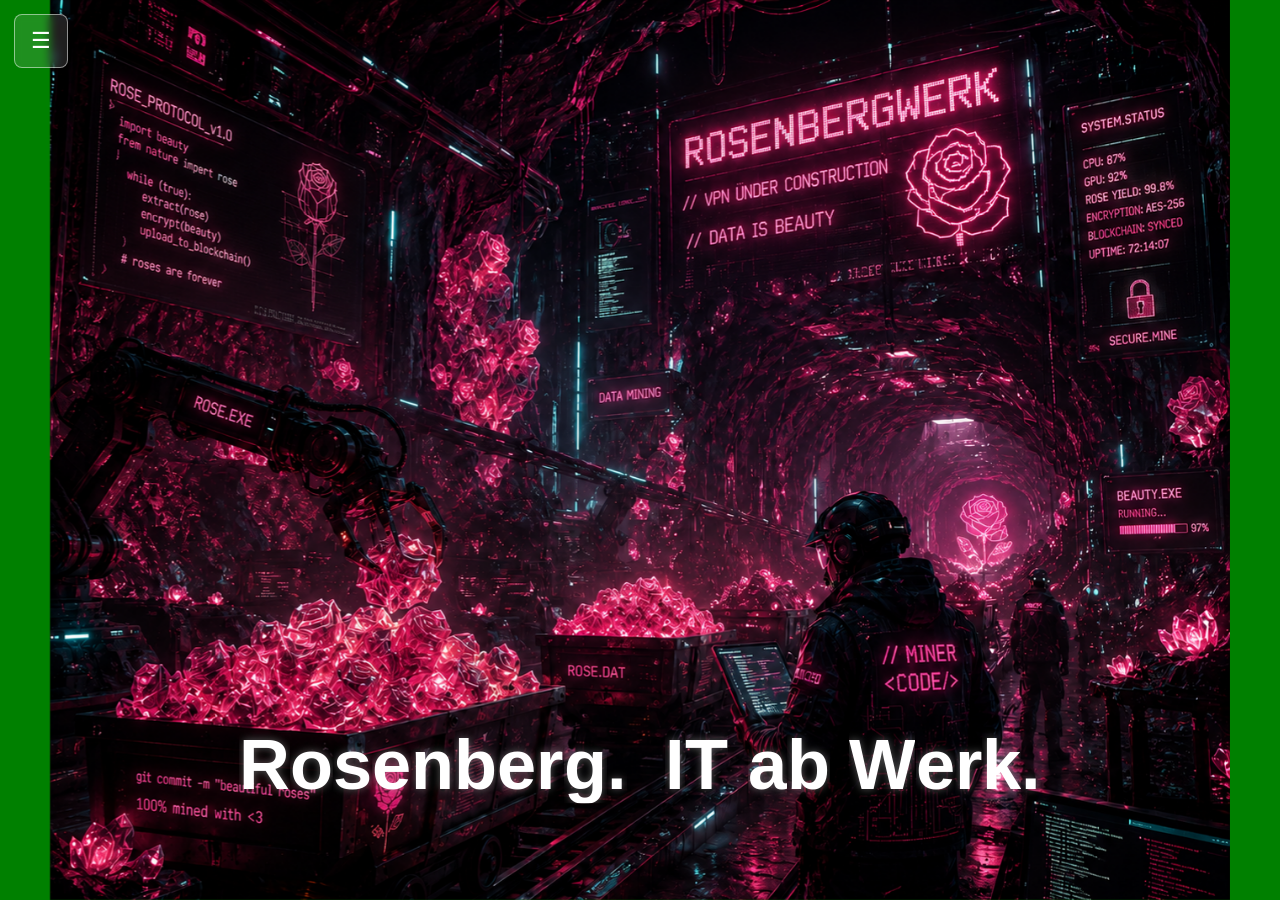
<file: index.html>
<!DOCTYPE html>
<html lang="de">
<head>
  <meta charset="UTF-8" />
  <meta name="viewport" content="width=device-width, initial-scale=1.0" />
  <title>Rosenberg. IT ab Werk.</title>
  <link rel="stylesheet" href="style.css" />
</head>

<body>

  <!-- Seitenränder -->
  <div class="sidebar left"></div>
  <div class="sidebar right"></div>

  <!-- Glow -->
  <div class="white-point"></div>

  <!-- Nav Toggle Button -->
  <button class="nav-toggle" aria-expanded="false" aria-controls="nav-overlay" aria-label="Navigation öffnen">☰</button>

  <!-- Navigation Overlay -->
  <div id="nav-overlay" class="nav-overlay" aria-hidden="true">

    <svg class="viewport-shape" aria-hidden="true">
      <g class="segment-button" data-nav="home" aria-label="Startseite" role="button" tabindex="-1">
        <path class="viewport-shape-path" d="" />
        <g class="nav-marker" aria-hidden="true">
          <path d="M-10,4 L0,-8 L10,4 Z" />
          <rect x="-6" y="4" width="12" height="10" rx="1" />
        </g>
      </g>
      <g class="segment-button" data-nav="ueber-uns" aria-label="Über uns" role="button" tabindex="-1">
        <path class="viewport-shape-path" d="" />
        <g class="nav-marker" aria-hidden="true">
          <circle cx="0" cy="-4" r="5" />
          <path d="M-7,8 a7,4 0 0,1 14,0" />
        </g>
      </g>
      <g class="segment-button" data-nav="kontakt" aria-label="Kontakt" role="button" tabindex="-1">
        <path class="viewport-shape-path" d="" />
        <g class="nav-marker" aria-hidden="true">
          <rect x="-12" y="-8" width="24" height="16" rx="2" />
          <polyline points="-10,-6 0,2 10,-6" fill="none" />
        </g>
      </g>
      <g class="segment-button" data-nav="news" aria-label="News" role="button" tabindex="-1">
        <path class="viewport-shape-path" d="" />
        <g class="nav-marker" aria-hidden="true">
          <rect x="-12" y="-10" width="24" height="20" rx="2" />
          <rect x="-8" y="-6" width="12" height="2" />
          <rect x="-8" y="-2" width="18" height="2" />
          <rect x="-8" y="2" width="6" height="2" />
        </g>
      </g>
    </svg>

    <div class="nav-html-labels" aria-hidden="true">
      <span class="nav-html-label" data-label="Start">Start</span>
      <span class="nav-html-label" data-label="Über uns">Über uns</span>
      <span class="nav-html-label" data-label="Kontakt">Kontakt</span>
      <span class="nav-html-label" data-label="News">News</span>
    </div>

  </div>

  <!-- Hauptlayout -->
  <main class="main-wrapper">

    <section class="content">

      <div class="image-wrapper">

        <!-- Bild -->
        <img
          src="rbw.png"
          alt="Rosenberg Logo"
          class="logo"
        />

        <!-- Text -->
        <h1 class="center-text">

          <span style="--i:0">R</span>
          <span style="--i:1">o</span>
          <span style="--i:2">s</span>
          <span style="--i:3">e</span>
          <span style="--i:4">n</span>
          <span style="--i:5">b</span>
          <span style="--i:6">e</span>
          <span style="--i:7">r</span>
          <span style="--i:8">g</span>
          <span style="--i:9">.</span>

          <span style="--i:10">&nbsp;&nbsp;</span>

          <span style="--i:11">I</span>
          <span style="--i:12">T</span>

          <span style="--i:13">&nbsp;</span>

          <span style="--i:14">a</span>
          <span style="--i:15">b</span>

          <span style="--i:16">&nbsp;</span>

          <span style="--i:17">W</span>
          <span style="--i:18">e</span>
          <span style="--i:19">r</span>
          <span style="--i:20">k</span>
          <span style="--i:21">.</span>

        </h1>

      </div>

    </section>

  </main>

  <script>
  // ─── Navigation shape geometry ────────────────────────────────────────────
  (function () {
    const shapePaths     = Array.from(document.querySelectorAll('.viewport-shape-path'));
    const navMarkers     = Array.from(document.querySelectorAll('.nav-marker'));
    const segmentBtns    = Array.from(document.querySelectorAll('.segment-button'));
    const navHtmlLabels  = Array.from(document.querySelectorAll('.nav-html-label'));
    const segmentTargets = ['home', 'ueber-uns', 'kontakt', 'news'];

    function getRadii() {
      // Scale rings proportionally to the smaller viewport dimension.
      // Clamp so the rings never spill outside the screen.
      const vmin   = Math.min(window.innerWidth, window.innerHeight);
      const inner  = Math.round(Math.max(60,  Math.min(vmin * 0.22, 140)));
      const outer  = Math.round(Math.max(110, Math.min(vmin * 0.42, 260)));
      return { inner, outer };
    }

    function getLabelOffset() {
      // Smaller offset on narrow screens so labels don't escape the viewport.
      const vmin = Math.min(window.innerWidth, window.innerHeight);
      return Math.round(Math.max(18, vmin * 0.045));
    }

    function updateGeometry() {
      const cx = window.innerWidth  / 2;
      const cy = window.innerHeight / 2;
      const { inner: innerR, outer: outerR } = getRadii();
      const labelOffset = getLabelOffset();

      const pathData = [
        `M ${cx} ${cy - outerR}`,
        `L ${cx} ${cy - innerR}`,
        `A ${innerR} ${innerR} 0 0 1 ${cx + innerR} ${cy}`,
        `L ${cx + outerR} ${cy}`,
        `A ${outerR} ${outerR} 0 0 0 ${cx} ${cy - outerR}`,
        'Z'
      ].join(' ');

      const markerR   = (innerR + outerR) / 2;
      const angles    = [Math.PI / 4, (3 * Math.PI) / 4, (5 * Math.PI) / 4, (7 * Math.PI) / 4];
      const positions = angles.map(a => ({
        x: Math.round(cx + markerR * Math.cos(a)),
        y: Math.round(cy + markerR * Math.sin(a))
      }));

      shapePaths.forEach((path, i) => {
        path.setAttribute('d', pathData);
        const rots = [null, 90, 180, 270];
        if (rots[i]) {
          path.setAttribute('transform', `rotate(${rots[i]} ${cx} ${cy})`);
        } else {
          path.removeAttribute('transform');
        }
      });

      navMarkers.forEach((marker, i) => {
        marker.setAttribute('transform', `translate(${positions[i].x} ${positions[i].y})`);
      });

      navHtmlLabels.forEach((label, i) => {
        label.style.left = positions[i].x + 'px';
        label.style.top  = (positions[i].y + labelOffset) + 'px';
      });
    }

    segmentBtns.forEach((btn, i) => {
      btn.dataset.nav = segmentTargets[i];
      btn.addEventListener('click', () => {
        if (btn.dataset.nav) location.hash = `#${btn.dataset.nav}`;
      });
      btn.addEventListener('keydown', e => {
        if (e.key === 'Enter' || e.key === ' ') { e.preventDefault(); btn.click(); }
      });
    });

    let resizeTimer;
    function onResize() {
      clearTimeout(resizeTimer);
      resizeTimer = setTimeout(updateGeometry, 50);
    }

    window.addEventListener('resize',            onResize);
    window.addEventListener('orientationchange', updateGeometry);
    updateGeometry();
  })();

  // ─── Navigation open / close / auto-hide ─────────────────────────────────
  (function () {
    const toggle  = document.querySelector('.nav-toggle');
    const overlay = document.getElementById('nav-overlay');
    const segBtns = Array.from(overlay.querySelectorAll('.segment-button'));
    const HIDE_MS = 10000;
    let   hideTimer = null;

    function openNav() {
      overlay.classList.add('open');
      overlay.setAttribute('aria-hidden', 'false');
      toggle.setAttribute('aria-expanded', 'true');
      toggle.setAttribute('aria-label', 'Navigation schließen');
      segBtns.forEach(b => b.setAttribute('tabindex', '0'));
      resetTimer();
    }

    function closeNav() {
      overlay.classList.remove('open');
      overlay.setAttribute('aria-hidden', 'true');
      toggle.setAttribute('aria-expanded', 'false');
      toggle.setAttribute('aria-label', 'Navigation öffnen');
      segBtns.forEach(b => b.setAttribute('tabindex', '-1'));
      clearTimeout(hideTimer);
      hideTimer = null;
    }

    function resetTimer() {
      clearTimeout(hideTimer);
      hideTimer = setTimeout(closeNav, HIDE_MS);
    }

    toggle.addEventListener('click', e => {
      e.stopPropagation();
      overlay.classList.contains('open') ? closeNav() : openNav();
    });

    overlay.addEventListener('click', e => {
      e.stopPropagation();
      resetTimer();
    });

    ['mousemove', 'touchstart', 'keydown'].forEach(evt => {
      document.addEventListener(evt, () => {
        if (overlay.classList.contains('open')) resetTimer();
      }, { passive: true });
    });

    document.addEventListener('click', e => {
      if (!overlay.contains(e.target) && e.target !== toggle) closeNav();
    });

    document.addEventListener('keydown', e => {
      if (e.key === 'Escape') closeNav();
    });
  })();
  </script>

</body>
</html>
</file>
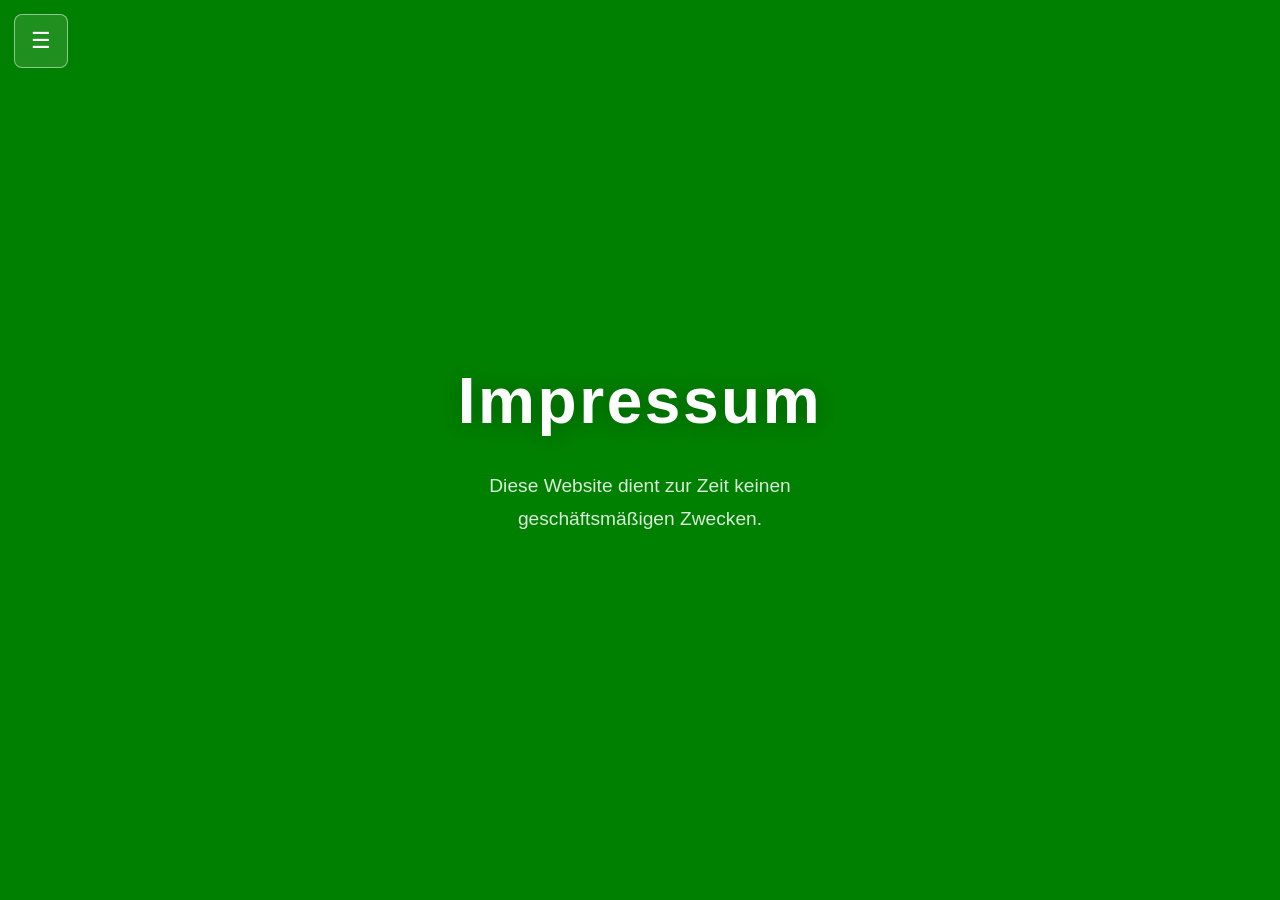
<file: impressum.html>
<!DOCTYPE html>
<html lang="de">
<head>
  <meta charset="UTF-8" />
  <meta name="viewport" content="width=device-width, initial-scale=1.0" />
  <title>Rosenberg. IT ab Werk.</title>
  <link rel="stylesheet" href="style.css" />
  <style>
    .page-content {
      position: fixed;
      inset: 0;
      display: flex;
      flex-direction: column;
      justify-content: center;
      align-items: center;
      gap: 2rem;
      z-index: 20;
      pointer-events: none;
    }
    .page-title {
      color: white;
      font-size: clamp(1.8rem, 5vw, 4rem);
      font-family: Arial, sans-serif;
      font-weight: 700;
      letter-spacing: 0.04em;
      text-shadow: 0 2px 24px rgba(0,0,0,0.3);
      opacity: 0;
      transform: translateY(20px);
      animation: pageIn 0.7s ease forwards 0.15s;
    }
    .page-body {
      color: rgba(255,255,255,0.85);
      font-size: clamp(0.95rem, 2vw, 1.2rem);
      font-family: Arial, sans-serif;
      text-align: center;
      max-width: 480px;
      line-height: 1.7;
      padding: 0 1.5rem;
      opacity: 0;
      transform: translateY(16px);
      animation: pageIn 0.7s ease forwards 0.3s;
    }
    @keyframes pageIn {
      to { opacity: 1; transform: translateY(0); }
    }
  </style>
</head>
<body>

  <div class="white-point"></div>

  <button class="nav-toggle" aria-expanded="false" aria-controls="nav-overlay" aria-label="Navigation öffnen">☰</button>

  <div id="nav-overlay" class="nav-overlay" aria-hidden="true">
    <svg class="viewport-shape" aria-hidden="true">
      <g class="segment-button" data-nav="home" data-href="index.html" aria-label="Startseite" role="button" tabindex="-1">
        <path class="viewport-shape-path" d="" />
        <g class="nav-marker" aria-hidden="true">
          <polyline points="-11,2 0,-10 11,2" fill="none" stroke="rgba(255,255,255,0.85)" stroke-width="1.5" stroke-linejoin="round" stroke-linecap="round" />
          <rect x="-7" y="2" width="14" height="10" rx="1" fill="none" stroke="rgba(255,255,255,0.85)" stroke-width="1.5" />
          <rect x="-2.5" y="6" width="5" height="6" rx="0.5" fill="none" stroke="rgba(255,255,255,0.85)" stroke-width="1.2" />
        </g>
      </g>
      <g class="segment-button" data-nav="ueber-mich" data-href="ueber-mich.html" aria-label="Über mich" role="button" tabindex="-1">
        <path class="viewport-shape-path" d="" />
        <g class="nav-marker" aria-hidden="true">
          <circle cx="0" cy="-5" r="4.5" fill="none" stroke="rgba(255,255,255,0.85)" stroke-width="1.5" />
          <path d="M-9,12 C-9,5 9,5 9,12" fill="none" stroke="rgba(255,255,255,0.85)" stroke-width="1.5" stroke-linecap="round" />
        </g>
      </g>
      <g class="segment-button" data-nav="kontakt" data-href="kontakt.html" aria-label="Kontakt" role="button" tabindex="-1">
        <path class="viewport-shape-path" d="" />
        <g class="nav-marker" aria-hidden="true">
          <rect x="-12" y="-8" width="24" height="16" rx="2" fill="none" stroke="rgba(255,255,255,0.85)" stroke-width="1.5" />
          <polyline points="-11,-7 0,2 11,-7" fill="none" stroke="rgba(255,255,255,0.85)" stroke-width="1.5" stroke-linecap="round" stroke-linejoin="round" />
        </g>
      </g>
      <g class="segment-button" data-nav="impressum" data-href="impressum.html" aria-label="Impressum" role="button" tabindex="-1">
        <path class="viewport-shape-path" d="" />
        <g class="nav-marker" aria-hidden="true">
          <path d="M-9,-11 L6,-11 L11,-6 L11,11 L-9,11 Z" fill="none" stroke="rgba(255,255,255,0.85)" stroke-width="1.5" stroke-linejoin="round" />
          <path d="M6,-11 L6,-6 L11,-6" fill="none" stroke="rgba(255,255,255,0.85)" stroke-width="1.5" stroke-linejoin="round" />
          <circle cx="0" cy="-1" r="1" fill="rgba(255,255,255,0.85)" />
          <line x1="0" y1="3" x2="0" y2="7" stroke="rgba(255,255,255,0.85)" stroke-width="1.5" stroke-linecap="round" />
        </g>
      </g>
    </svg>
    <div class="nav-html-labels" aria-hidden="true">
      <span class="nav-html-label" data-label="Start">Start</span>
      <span class="nav-html-label" data-label="Über mich">Über mich</span>
      <span class="nav-html-label" data-label="Kontakt">Kontakt</span>
      <span class="nav-html-label" data-label="Impressum">Impressum</span>
    </div>
  </div>

  <div class="page-content">
    <h1 class="page-title">Impressum</h1>
    <p class="page-body">
      Diese Website dient zur Zeit keinen geschäftsmäßigen Zwecken.</p>
  </div>

  <script>
  (function () {
    const shapePaths     = Array.from(document.querySelectorAll('.viewport-shape-path'));
    const navMarkers     = Array.from(document.querySelectorAll('.nav-marker'));
    const segmentBtns    = Array.from(document.querySelectorAll('.segment-button'));
    const navHtmlLabels  = Array.from(document.querySelectorAll('.nav-html-label'));

    function getRadii() {
      const vmin  = Math.min(window.innerWidth, window.innerHeight);
      const inner = Math.round(Math.max(60,  Math.min(vmin * 0.22, 140)));
      const outer = Math.round(Math.max(110, Math.min(vmin * 0.42, 260)));
      return { inner, outer };
    }

    function getLabelOffset() {
      return Math.round(Math.max(18, Math.min(window.innerWidth, window.innerHeight) * 0.045));
    }

    function updateGeometry() {
      const cx = window.innerWidth  / 2;
      const cy = window.innerHeight / 2;
      const { inner: innerR, outer: outerR } = getRadii();
      const labelOffset = getLabelOffset();
      const pathData = [
        `M ${cx} ${cy - outerR}`,
        `L ${cx} ${cy - innerR}`,
        `A ${innerR} ${innerR} 0 0 1 ${cx + innerR} ${cy}`,
        `L ${cx + outerR} ${cy}`,
        `A ${outerR} ${outerR} 0 0 0 ${cx} ${cy - outerR}`,
        'Z'
      ].join(' ');
      const markerR   = (innerR + outerR) / 2;
      const angles    = [(7 * Math.PI) / 4, Math.PI / 4, (3 * Math.PI) / 4, (5 * Math.PI) / 4];
      const positions = angles.map(a => ({
        x: Math.round(cx + markerR * Math.cos(a)),
        y: Math.round(cy + markerR * Math.sin(a))
      }));
      shapePaths.forEach((path, i) => {
        path.setAttribute('d', pathData);
        const rots = [null, 90, 180, 270];
        if (rots[i]) path.setAttribute('transform', `rotate(${rots[i]} ${cx} ${cy})`);
        else path.removeAttribute('transform');
      });
      navMarkers.forEach((m, i) => m.setAttribute('transform', `translate(${positions[i].x} ${positions[i].y})`));
      navHtmlLabels.forEach((l, i) => {
        l.style.left = positions[i].x + 'px';
        l.style.top  = (positions[i].y + labelOffset) + 'px';
      });
    }

    segmentBtns.forEach(btn => {
      btn.addEventListener('click', () => {
        const href = btn.dataset.href;
        if (href) window.location.href = href;
      });
      btn.addEventListener('keydown', e => {
        if (e.key === 'Enter' || e.key === ' ') { e.preventDefault(); btn.click(); }
      });
    });

    let resizeTimer;
    window.addEventListener('resize', () => { clearTimeout(resizeTimer); resizeTimer = setTimeout(updateGeometry, 50); });
    window.addEventListener('orientationchange', updateGeometry);
    updateGeometry();
  })();

  (function () {
    const toggle  = document.querySelector('.nav-toggle');
    const overlay = document.getElementById('nav-overlay');
    const segBtns = Array.from(overlay.querySelectorAll('.segment-button'));
    const HIDE_MS = 10000;
    let hideTimer = null;

    function openNav() {
      overlay.classList.add('open');
      overlay.setAttribute('aria-hidden', 'false');
      toggle.setAttribute('aria-expanded', 'true');
      toggle.setAttribute('aria-label', 'Navigation schließen');
      segBtns.forEach(b => b.setAttribute('tabindex', '0'));
      resetTimer();
    }
    function closeNav() {
      overlay.classList.remove('open');
      overlay.setAttribute('aria-hidden', 'true');
      toggle.setAttribute('aria-expanded', 'false');
      toggle.setAttribute('aria-label', 'Navigation öffnen');
      segBtns.forEach(b => b.setAttribute('tabindex', '-1'));
      clearTimeout(hideTimer); hideTimer = null;
    }
    function resetTimer() { clearTimeout(hideTimer); hideTimer = setTimeout(closeNav, HIDE_MS); }

    toggle.addEventListener('click', e => { e.stopPropagation(); overlay.classList.contains('open') ? closeNav() : openNav(); });
    overlay.addEventListener('click', e => { e.stopPropagation(); resetTimer(); });
    ['mousemove','touchstart','keydown'].forEach(evt => document.addEventListener(evt, () => { if (overlay.classList.contains('open')) resetTimer(); }, { passive: true }));
    document.addEventListener('click', e => { if (!overlay.contains(e.target) && e.target !== toggle) closeNav(); });
    document.addEventListener('keydown', e => { if (e.key === 'Escape') closeNav(); });
  })();
  </script>

</body>
</html>
</file>
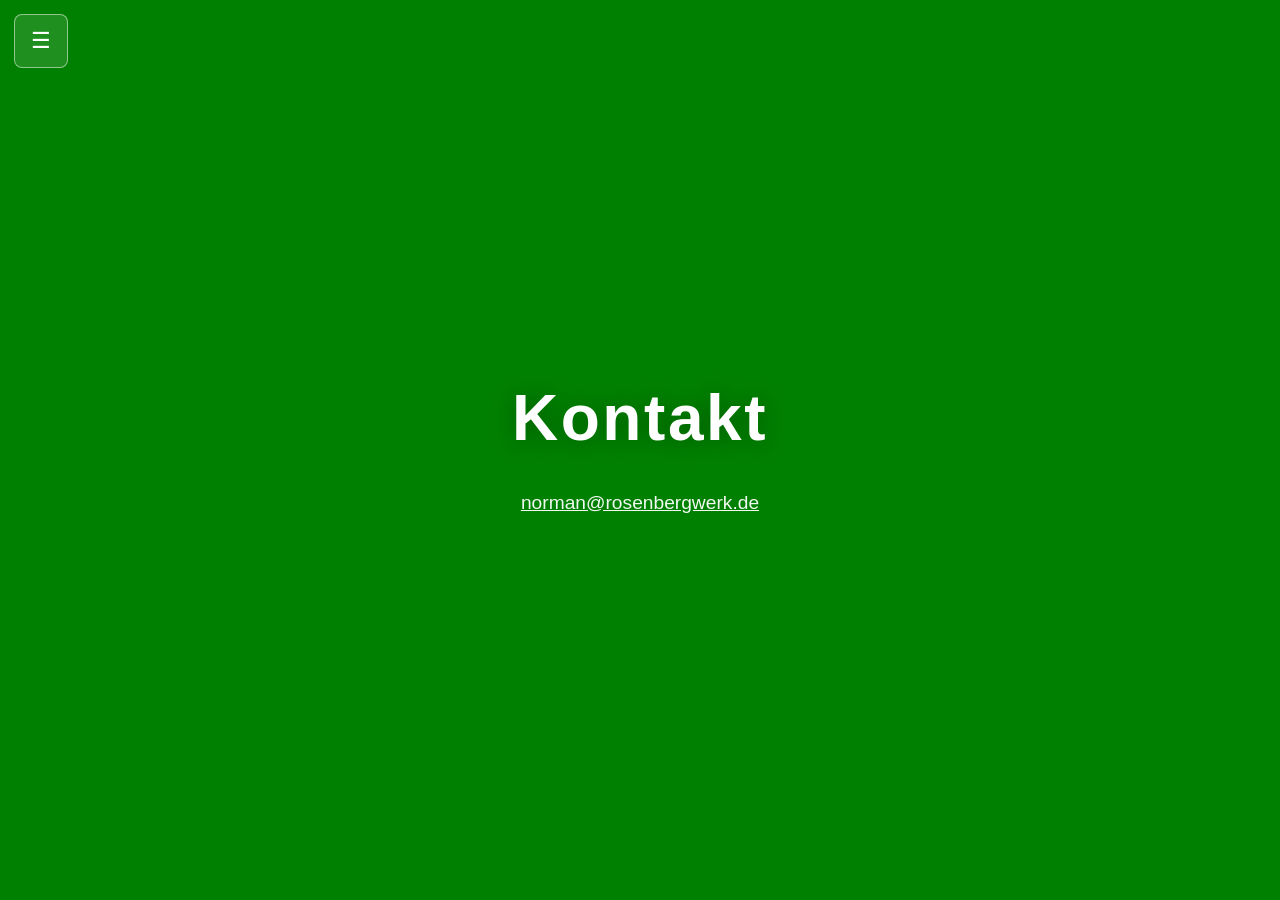
<file: kontakt.html>
<!DOCTYPE html>
<html lang="de">
<head>
  <meta charset="UTF-8" />
  <meta name="viewport" content="width=device-width, initial-scale=1.0" />
  <title>Rosenberg. IT ab Werk.</title>
  <link rel="stylesheet" href="style.css" />
  <style>
    .page-content {
      position: fixed;
      inset: 0;
      display: flex;
      flex-direction: column;
      justify-content: center;
      align-items: center;
      gap: 2rem;
      z-index: 20;
      pointer-events: none;
    }
    .page-title {
      color: white;
      font-size: clamp(1.8rem, 5vw, 4rem);
      font-family: Arial, sans-serif;
      font-weight: 700;
      letter-spacing: 0.04em;
      text-shadow: 0 2px 24px rgba(0,0,0,0.3);
      opacity: 0;
      transform: translateY(20px);
      animation: pageIn 0.7s ease forwards 0.15s;
    }
    .page-body {
      color: rgba(255,255,255,0.85);
      font-size: clamp(0.95rem, 2vw, 1.2rem);
      font-family: Arial, sans-serif;
      text-align: center;
      max-width: 480px;
      line-height: 1.7;
      padding: 0 1.5rem;
      opacity: 0;
      transform: translateY(16px);
      animation: pageIn 0.7s ease forwards 0.3s;
    }
    @keyframes pageIn {
      to { opacity: 1; transform: translateY(0); }
    }
    .page-body a {
      color: rgba(255,255,255,0.95);
      text-decoration: underline;
      pointer-events: auto;
    }
    .page-body a:hover {
      color: white;
    }
  </style>
</head>
<body>

  <div class="white-point"></div>

  <button class="nav-toggle" aria-expanded="false" aria-controls="nav-overlay" aria-label="Navigation öffnen">☰</button>

  <div id="nav-overlay" class="nav-overlay" aria-hidden="true">
    <svg class="viewport-shape" aria-hidden="true">
      <g class="segment-button" data-nav="home" data-href="index.html" aria-label="Startseite" role="button" tabindex="-1">
        <path class="viewport-shape-path" d="" />
        <g class="nav-marker" aria-hidden="true">
          <polyline points="-11,2 0,-10 11,2" fill="none" stroke="rgba(255,255,255,0.85)" stroke-width="1.5" stroke-linejoin="round" stroke-linecap="round" />
          <rect x="-7" y="2" width="14" height="10" rx="1" fill="none" stroke="rgba(255,255,255,0.85)" stroke-width="1.5" />
          <rect x="-2.5" y="6" width="5" height="6" rx="0.5" fill="none" stroke="rgba(255,255,255,0.85)" stroke-width="1.2" />
        </g>
      </g>
      <g class="segment-button" data-nav="ueber-mich" data-href="ueber-mich.html" aria-label="Über mich" role="button" tabindex="-1">
        <path class="viewport-shape-path" d="" />
        <g class="nav-marker" aria-hidden="true">
          <circle cx="0" cy="-5" r="4.5" fill="none" stroke="rgba(255,255,255,0.85)" stroke-width="1.5" />
          <path d="M-9,12 C-9,5 9,5 9,12" fill="none" stroke="rgba(255,255,255,0.85)" stroke-width="1.5" stroke-linecap="round" />
        </g>
      </g>
      <g class="segment-button" data-nav="kontakt" data-href="kontakt.html" aria-label="Kontakt" role="button" tabindex="-1">
        <path class="viewport-shape-path" d="" />
        <g class="nav-marker" aria-hidden="true">
          <rect x="-12" y="-8" width="24" height="16" rx="2" fill="none" stroke="rgba(255,255,255,0.85)" stroke-width="1.5" />
          <polyline points="-11,-7 0,2 11,-7" fill="none" stroke="rgba(255,255,255,0.85)" stroke-width="1.5" stroke-linecap="round" stroke-linejoin="round" />
        </g>
      </g>
      <g class="segment-button" data-nav="impressum" data-href="impressum.html" aria-label="Impressum" role="button" tabindex="-1">
        <path class="viewport-shape-path" d="" />
        <g class="nav-marker" aria-hidden="true">
          <path d="M-9,-11 L6,-11 L11,-6 L11,11 L-9,11 Z" fill="none" stroke="rgba(255,255,255,0.85)" stroke-width="1.5" stroke-linejoin="round" />
          <path d="M6,-11 L6,-6 L11,-6" fill="none" stroke="rgba(255,255,255,0.85)" stroke-width="1.5" stroke-linejoin="round" />
          <circle cx="0" cy="-1" r="1" fill="rgba(255,255,255,0.85)" />
          <line x1="0" y1="3" x2="0" y2="7" stroke="rgba(255,255,255,0.85)" stroke-width="1.5" stroke-linecap="round" />
        </g>
      </g>
    </svg>
    <div class="nav-html-labels" aria-hidden="true">
      <span class="nav-html-label" data-label="Start">Start</span>
      <span class="nav-html-label" data-label="Über mich">Über mich</span>
      <span class="nav-html-label" data-label="Kontakt">Kontakt</span>
      <span class="nav-html-label" data-label="Impressum">Impressum</span>
    </div>
  </div>

  <div class="page-content">
    <h1 class="page-title">Kontakt</h1>
    <p class="page-body"><a href="mailto:norman@rosenbergwerk.de">norman@rosenbergwerk.de</a></p>
  </div>

  <script>
  (function () {
    const shapePaths     = Array.from(document.querySelectorAll('.viewport-shape-path'));
    const navMarkers     = Array.from(document.querySelectorAll('.nav-marker'));
    const segmentBtns    = Array.from(document.querySelectorAll('.segment-button'));
    const navHtmlLabels  = Array.from(document.querySelectorAll('.nav-html-label'));

    function getRadii() {
      const vmin  = Math.min(window.innerWidth, window.innerHeight);
      const inner = Math.round(Math.max(60,  Math.min(vmin * 0.22, 140)));
      const outer = Math.round(Math.max(110, Math.min(vmin * 0.42, 260)));
      return { inner, outer };
    }

    function getLabelOffset() {
      return Math.round(Math.max(18, Math.min(window.innerWidth, window.innerHeight) * 0.045));
    }

    function updateGeometry() {
      const cx = window.innerWidth  / 2;
      const cy = window.innerHeight / 2;
      const { inner: innerR, outer: outerR } = getRadii();
      const labelOffset = getLabelOffset();
      const pathData = [
        `M ${cx} ${cy - outerR}`,
        `L ${cx} ${cy - innerR}`,
        `A ${innerR} ${innerR} 0 0 1 ${cx + innerR} ${cy}`,
        `L ${cx + outerR} ${cy}`,
        `A ${outerR} ${outerR} 0 0 0 ${cx} ${cy - outerR}`,
        'Z'
      ].join(' ');
      const markerR   = (innerR + outerR) / 2;
      const angles    = [(7 * Math.PI) / 4, Math.PI / 4, (3 * Math.PI) / 4, (5 * Math.PI) / 4];
      const positions = angles.map(a => ({
        x: Math.round(cx + markerR * Math.cos(a)),
        y: Math.round(cy + markerR * Math.sin(a))
      }));
      shapePaths.forEach((path, i) => {
        path.setAttribute('d', pathData);
        const rots = [null, 90, 180, 270];
        if (rots[i]) path.setAttribute('transform', `rotate(${rots[i]} ${cx} ${cy})`);
        else path.removeAttribute('transform');
      });
      navMarkers.forEach((m, i) => m.setAttribute('transform', `translate(${positions[i].x} ${positions[i].y})`));
      navHtmlLabels.forEach((l, i) => {
        l.style.left = positions[i].x + 'px';
        l.style.top  = (positions[i].y + labelOffset) + 'px';
      });
    }

    segmentBtns.forEach(btn => {
      btn.addEventListener('click', () => {
        const href = btn.dataset.href;
        if (href) window.location.href = href;
      });
      btn.addEventListener('keydown', e => {
        if (e.key === 'Enter' || e.key === ' ') { e.preventDefault(); btn.click(); }
      });
    });

    let resizeTimer;
    window.addEventListener('resize', () => { clearTimeout(resizeTimer); resizeTimer = setTimeout(updateGeometry, 50); });
    window.addEventListener('orientationchange', updateGeometry);
    updateGeometry();
  })();

  (function () {
    const toggle  = document.querySelector('.nav-toggle');
    const overlay = document.getElementById('nav-overlay');
    const segBtns = Array.from(overlay.querySelectorAll('.segment-button'));
    const HIDE_MS = 10000;
    let hideTimer = null;

    function openNav() {
      overlay.classList.add('open');
      overlay.setAttribute('aria-hidden', 'false');
      toggle.setAttribute('aria-expanded', 'true');
      toggle.setAttribute('aria-label', 'Navigation schließen');
      segBtns.forEach(b => b.setAttribute('tabindex', '0'));
      resetTimer();
    }
    function closeNav() {
      overlay.classList.remove('open');
      overlay.setAttribute('aria-hidden', 'true');
      toggle.setAttribute('aria-expanded', 'false');
      toggle.setAttribute('aria-label', 'Navigation öffnen');
      segBtns.forEach(b => b.setAttribute('tabindex', '-1'));
      clearTimeout(hideTimer); hideTimer = null;
    }
    function resetTimer() { clearTimeout(hideTimer); hideTimer = setTimeout(closeNav, HIDE_MS); }

    toggle.addEventListener('click', e => { e.stopPropagation(); overlay.classList.contains('open') ? closeNav() : openNav(); });
    overlay.addEventListener('click', e => { e.stopPropagation(); resetTimer(); });
    ['mousemove','touchstart','keydown'].forEach(evt => document.addEventListener(evt, () => { if (overlay.classList.contains('open')) resetTimer(); }, { passive: true }));
    document.addEventListener('click', e => { if (!overlay.contains(e.target) && e.target !== toggle) closeNav(); });
    document.addEventListener('keydown', e => { if (e.key === 'Escape') closeNav(); });
  })();
  </script>

</body>
</html>
</file>
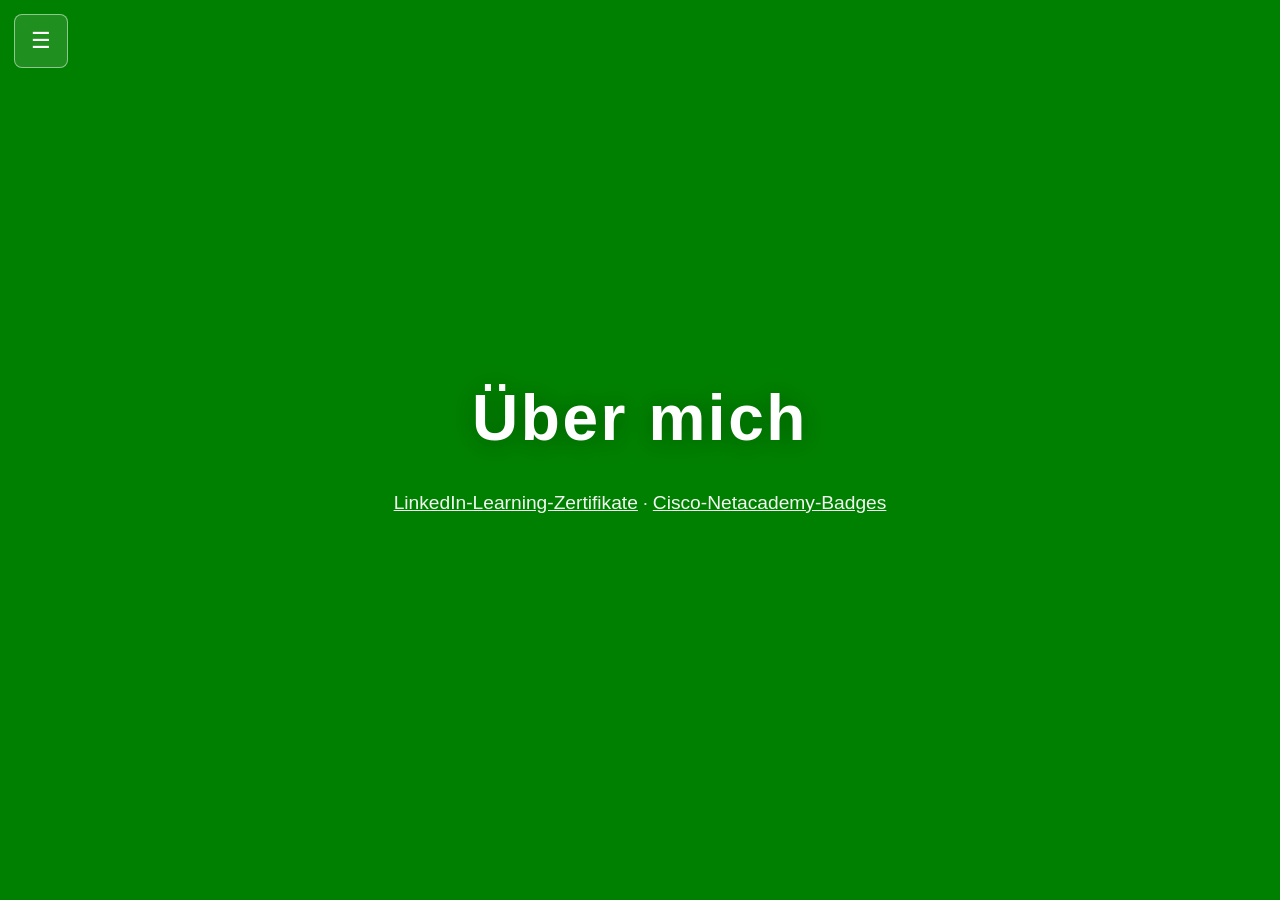
<file: ueber-mich.html>
<!DOCTYPE html>
<html lang="de">
<head>
  <meta charset="UTF-8" />
  <meta name="viewport" content="width=device-width, initial-scale=1.0" />
  <title>Rosenberg. IT ab Werk.</title>
  <link rel="stylesheet" href="style.css" />
  <style>
    .page-content {
      position: fixed;
      inset: 0;
      display: flex;
      flex-direction: column;
      justify-content: center;
      align-items: center;
      gap: 2rem;
      z-index: 20;
      pointer-events: none;
    }
    .page-title {
      color: white;
      font-size: clamp(1.8rem, 5vw, 4rem);
      font-family: Arial, sans-serif;
      font-weight: 700;
      letter-spacing: 0.04em;
      text-shadow: 0 2px 24px rgba(0,0,0,0.3);
      opacity: 0;
      transform: translateY(20px);
      animation: pageIn 0.7s ease forwards 0.15s;
    }
    .page-body {
      color: rgba(255,255,255,0.85);
      font-size: clamp(0.95rem, 2vw, 1.2rem);
      font-family: Arial, sans-serif;
      text-align: center;
      max-width: 480px;
      line-height: 1.7;
      padding: 0 1.5rem;
      opacity: 0;
      transform: translateY(16px);
      animation: pageIn 0.7s ease forwards 0.3s;
    }
    @keyframes pageIn {
      to { opacity: 1; transform: translateY(0); }
    }
    .page-body a {
      color: rgba(255,255,255,0.95);
      text-decoration: underline;
      pointer-events: auto;
      white-space: nowrap;
    }
    .page-body a:hover {
      color: white;
    }
  </style>
</head>
<body>

  <div class="white-point"></div>

  <button class="nav-toggle" aria-expanded="false" aria-controls="nav-overlay" aria-label="Navigation öffnen">☰</button>

  <div id="nav-overlay" class="nav-overlay" aria-hidden="true">
    <svg class="viewport-shape" aria-hidden="true">
      <g class="segment-button" data-nav="home" data-href="index.html" aria-label="Startseite" role="button" tabindex="-1">
        <path class="viewport-shape-path" d="" />
        <g class="nav-marker" aria-hidden="true">
          <polyline points="-11,2 0,-10 11,2" fill="none" stroke="rgba(255,255,255,0.85)" stroke-width="1.5" stroke-linejoin="round" stroke-linecap="round" />
          <rect x="-7" y="2" width="14" height="10" rx="1" fill="none" stroke="rgba(255,255,255,0.85)" stroke-width="1.5" />
          <rect x="-2.5" y="6" width="5" height="6" rx="0.5" fill="none" stroke="rgba(255,255,255,0.85)" stroke-width="1.2" />
        </g>
      </g>
      <g class="segment-button" data-nav="ueber-mich" data-href="ueber-mich.html" aria-label="Über mich" role="button" tabindex="-1">
        <path class="viewport-shape-path" d="" />
        <g class="nav-marker" aria-hidden="true">
          <circle cx="0" cy="-5" r="4.5" fill="none" stroke="rgba(255,255,255,0.85)" stroke-width="1.5" />
          <path d="M-9,12 C-9,5 9,5 9,12" fill="none" stroke="rgba(255,255,255,0.85)" stroke-width="1.5" stroke-linecap="round" />
        </g>
      </g>
      <g class="segment-button" data-nav="kontakt" data-href="kontakt.html" aria-label="Kontakt" role="button" tabindex="-1">
        <path class="viewport-shape-path" d="" />
        <g class="nav-marker" aria-hidden="true">
          <rect x="-12" y="-8" width="24" height="16" rx="2" fill="none" stroke="rgba(255,255,255,0.85)" stroke-width="1.5" />
          <polyline points="-11,-7 0,2 11,-7" fill="none" stroke="rgba(255,255,255,0.85)" stroke-width="1.5" stroke-linecap="round" stroke-linejoin="round" />
        </g>
      </g>
      <g class="segment-button" data-nav="impressum" data-href="impressum.html" aria-label="Impressum" role="button" tabindex="-1">
        <path class="viewport-shape-path" d="" />
        <g class="nav-marker" aria-hidden="true">
          <path d="M-9,-11 L6,-11 L11,-6 L11,11 L-9,11 Z" fill="none" stroke="rgba(255,255,255,0.85)" stroke-width="1.5" stroke-linejoin="round" />
          <path d="M6,-11 L6,-6 L11,-6" fill="none" stroke="rgba(255,255,255,0.85)" stroke-width="1.5" stroke-linejoin="round" />
          <circle cx="0" cy="-1" r="1" fill="rgba(255,255,255,0.85)" />
          <line x1="0" y1="3" x2="0" y2="7" stroke="rgba(255,255,255,0.85)" stroke-width="1.5" stroke-linecap="round" />
        </g>
      </g>
    </svg>
    <div class="nav-html-labels" aria-hidden="true">
      <span class="nav-html-label" data-label="Start">Start</span>
      <span class="nav-html-label" data-label="Über mich">Über mich</span>
      <span class="nav-html-label" data-label="Kontakt">Kontakt</span>
      <span class="nav-html-label" data-label="Impressum">Impressum</span>
    </div>
  </div>

  <div class="page-content">
    <h1 class="page-title">Über mich</h1>
    <p class="page-body" style="display:flex; flex-wrap:nowrap; justify-content:center; align-items:center; gap:0.25em; white-space:nowrap;">
      <a href="https://www.linkedin.com/in/rosenbergwerk/">LinkedIn-Learning-Zertifikate</a>
      ·
      <a href="https://www.credly.com/users/rosenbergwerk">Cisco-Netacademy-Badges</a>
    </p>
  </div>

  <script>
  (function () {
    const shapePaths     = Array.from(document.querySelectorAll('.viewport-shape-path'));
    const navMarkers     = Array.from(document.querySelectorAll('.nav-marker'));
    const segmentBtns    = Array.from(document.querySelectorAll('.segment-button'));
    const navHtmlLabels  = Array.from(document.querySelectorAll('.nav-html-label'));

    function getRadii() {
      const vmin  = Math.min(window.innerWidth, window.innerHeight);
      const inner = Math.round(Math.max(60,  Math.min(vmin * 0.22, 140)));
      const outer = Math.round(Math.max(110, Math.min(vmin * 0.42, 260)));
      return { inner, outer };
    }

    function getLabelOffset() {
      return Math.round(Math.max(18, Math.min(window.innerWidth, window.innerHeight) * 0.045));
    }

    function updateGeometry() {
      const cx = window.innerWidth  / 2;
      const cy = window.innerHeight / 2;
      const { inner: innerR, outer: outerR } = getRadii();
      const labelOffset = getLabelOffset();
      const pathData = [
        `M ${cx} ${cy - outerR}`,
        `L ${cx} ${cy - innerR}`,
        `A ${innerR} ${innerR} 0 0 1 ${cx + innerR} ${cy}`,
        `L ${cx + outerR} ${cy}`,
        `A ${outerR} ${outerR} 0 0 0 ${cx} ${cy - outerR}`,
        'Z'
      ].join(' ');
      const markerR   = (innerR + outerR) / 2;
      const angles    = [(7 * Math.PI) / 4, Math.PI / 4, (3 * Math.PI) / 4, (5 * Math.PI) / 4];
      const positions = angles.map(a => ({
        x: Math.round(cx + markerR * Math.cos(a)),
        y: Math.round(cy + markerR * Math.sin(a))
      }));
      shapePaths.forEach((path, i) => {
        path.setAttribute('d', pathData);
        const rots = [null, 90, 180, 270];
        if (rots[i]) path.setAttribute('transform', `rotate(${rots[i]} ${cx} ${cy})`);
        else path.removeAttribute('transform');
      });
      navMarkers.forEach((m, i) => m.setAttribute('transform', `translate(${positions[i].x} ${positions[i].y})`));
      navHtmlLabels.forEach((l, i) => {
        l.style.left = positions[i].x + 'px';
        l.style.top  = (positions[i].y + labelOffset) + 'px';
      });
    }

    segmentBtns.forEach(btn => {
      btn.addEventListener('click', () => {
        const href = btn.dataset.href;
        if (href) window.location.href = href;
      });
      btn.addEventListener('keydown', e => {
        if (e.key === 'Enter' || e.key === ' ') { e.preventDefault(); btn.click(); }
      });
    });

    let resizeTimer;
    window.addEventListener('resize', () => { clearTimeout(resizeTimer); resizeTimer = setTimeout(updateGeometry, 50); });
    window.addEventListener('orientationchange', updateGeometry);
    updateGeometry();
  })();

  (function () {
    const toggle  = document.querySelector('.nav-toggle');
    const overlay = document.getElementById('nav-overlay');
    const segBtns = Array.from(overlay.querySelectorAll('.segment-button'));
    const HIDE_MS = 10000;
    let hideTimer = null;

    function openNav() {
      overlay.classList.add('open');
      overlay.setAttribute('aria-hidden', 'false');
      toggle.setAttribute('aria-expanded', 'true');
      toggle.setAttribute('aria-label', 'Navigation schließen');
      segBtns.forEach(b => b.setAttribute('tabindex', '0'));
      resetTimer();
    }
    function closeNav() {
      overlay.classList.remove('open');
      overlay.setAttribute('aria-hidden', 'true');
      toggle.setAttribute('aria-expanded', 'false');
      toggle.setAttribute('aria-label', 'Navigation öffnen');
      segBtns.forEach(b => b.setAttribute('tabindex', '-1'));
      clearTimeout(hideTimer); hideTimer = null;
    }
    function resetTimer() { clearTimeout(hideTimer); hideTimer = setTimeout(closeNav, HIDE_MS); }

    toggle.addEventListener('click', e => { e.stopPropagation(); overlay.classList.contains('open') ? closeNav() : openNav(); });
    overlay.addEventListener('click', e => { e.stopPropagation(); resetTimer(); });
    ['mousemove','touchstart','keydown'].forEach(evt => document.addEventListener(evt, () => { if (overlay.classList.contains('open')) resetTimer(); }, { passive: true }));
    document.addEventListener('click', e => { if (!overlay.contains(e.target) && e.target !== toggle) closeNav(); });
    document.addEventListener('keydown', e => { if (e.key === 'Escape') closeNav(); });
  })();
  </script>

</body>
</html>
</file>
<file: style.css>
:root {
  --green: #008000;
  --image-duration: 2.5s;
  --text-duration: 18s;
  --letter-stagger: 0.08s;
  --glow-visible-delay: 0.8s;
}

/* =========================================
   RESET
========================================= */

*, *::before, *::after {
  margin: 0;
  padding: 0;
  box-sizing: border-box;
}

/* =========================================
   HTML / BODY
========================================= */

html {
  /* Prevent iOS font-size inflation on orientation change */
  -webkit-text-size-adjust: 100%;
  text-size-adjust: 100%;
}

body {
  background: var(--green);
  width: 100%;
  height: 100dvh;
  overflow: hidden;
  font-family: Arial, sans-serif;
  /* Prevent pull-to-refresh / overscroll on mobile */
  overscroll-behavior: none;
  touch-action: manipulation;
}

/* Auf schmalen Screens vertikales Scrollen erlauben,
   damit das vollständige Bild erreichbar ist */
@media (max-width: 768px) {
  body {
    height: auto;
    min-height: 100dvh;
    overflow-x: hidden;
    overflow-y: auto;
  }
}

/* =========================================
   MAIN WRAPPER
========================================= */

.main-wrapper {
  width: 100%;
  height: 100dvh;
  display: flex;
  justify-content: center;
  align-items: flex-start;
  overflow: hidden;
  position: relative;
}

/* =========================================
   CONTENT
========================================= */

.content {
  width: 100%;
  height: 100dvh;
  display: flex;
  justify-content: center;
  align-items: flex-start;
}

/* =========================================
   IMAGE WRAPPER
========================================= */

.image-wrapper {
  position: relative;
  width: 100%;
  height: 100dvh;
  display: flex;
  justify-content: center;
  align-items: flex-start;
  overflow: hidden;
  /* Horizontal padding scales with viewport — more room on mobile */
  padding-left:  clamp(16px, 4vw, 50px);
  padding-right: clamp(16px, 4vw, 50px);
}

/* =========================================
   WEISSER GLOW
========================================= */

.white-point {
  position: fixed;
  top: 50%;
  left: 50%;
  width: 12px;
  height: 12px;
  border-radius: 50%;
  background:
    radial-gradient(
      circle,
      rgba(255,255,255,1)    0%,
      rgba(255,255,255,0.55) 25%,
      rgba(255,255,255,0.18) 55%,
      rgba(255,255,255,0)    75%
    );
  transform: translate(-50%, -50%) scale(0);
  pointer-events: none;
  z-index: 1;
  animation:
    glowGrow 2.5s ease-out forwards,
    glowFade 2s   ease     forwards 1.8s;
}

@keyframes glowGrow {
  to { transform: translate(-50%, -50%) scale(240); }
}

@keyframes glowFade {
  to { opacity: 0; }
}

/* =========================================
   BILD
========================================= */

.logo {
  width: 100%;
  height: 100dvh;
  object-fit: cover;
  object-position: top center;
  display: block;
  opacity: 0;
  position: relative;
  z-index: 2;
  animation:
    imageFadeIn var(--image-duration) ease forwards;
  animation-delay: var(--glow-visible-delay);
}

/* =========================================
   SCHMALE VIEWPORTS (≤ 768 px)
   Bild in voller Breite, kein Crop
========================================= */

@media (max-width: 768px) {

  /* Wrapper darf scrollen, damit das vollständige Bild sichtbar ist */
  .main-wrapper,
  .content {
    height: auto;
    min-height: 100dvh;
    align-items: flex-start;
  }

  /* Bild + Text untereinander im normalen Fluss */
  .image-wrapper {
    height: auto;
    min-height: unset;
    flex-direction: column;
    align-items: center;
    overflow: visible;
    padding-left: 0;
    padding-right: 0;
  }

  .logo {
    width: 100%;
    height: auto;
    object-fit: contain;
    object-position: top center;
  }

  /* Text aus absolutem Positioning herauslösen,
     direkt unter das Bild setzen */
  .center-text {
    position: static;
    transform: none;
    display: flex;
    justify-content: center;
    align-items: center;
    white-space: nowrap;
    max-width: 100%;
    padding: clamp(12px, 4vw, 24px) clamp(12px, 4vw, 24px);
    pointer-events: none;
    z-index: 9999;
  }

  /* Buchstaben: kurzes Fade-in von leicht unten, dann stabil */
  .center-text span {
    transform: translateY(24px);
    animation: letterMobileIn var(--text-duration) ease forwards;
    animation-delay: calc(var(--glow-visible-delay) + var(--i) * var(--letter-stagger));
  }
}

@keyframes letterMobileIn {
  0%   { opacity: 0; transform: translateY(24px); }
  20%  { opacity: 1; transform: translateY(-4px);  }
  35%  { opacity: 1; transform: translateY(0);     }
  100% { opacity: 1; transform: translateY(0);     }
}

@keyframes imageFadeIn {
  to { opacity: 1; }
}

/* =========================================
   TEXT CONTAINER
========================================= */

.center-text {
  position: absolute;
  left: 50%;
  top: 50%;
  transform: translateX(-50%) translateY(-50%);
  display: flex;
  justify-content: center;
  align-items: center;
  white-space: nowrap;
  text-align: center;
  pointer-events: none;
  /* Ensure text never bleeds outside viewport horizontally */
  max-width: 96vw;
  z-index: 9999;
}

/* =========================================
   LETTERS
========================================= */

.center-text span {
  position: relative;
  display: inline-block;
  overflow: hidden;
  color: white;
  opacity: 0;

  /*
   * Three-stop clamp:
   *   min  – very small phones (< 320 px)
   *   fluid – scales with viewport width
   *   max  – large desktop
   */
  font-size: clamp(0.75rem, 5.5vw, 5rem);
  line-height: 1.1;

  transform: translateY(140vh);
  text-shadow: 0 0 8px rgba(255,255,255,0.35);
  will-change: transform, opacity, text-shadow;
  z-index: 10000;

  animation: letterMove var(--text-duration) ease forwards;
  animation-delay: calc(var(--glow-visible-delay) + var(--i) * var(--letter-stagger));
}

/* =========================================
   SILBER FLASH OVERLAY
========================================= */

.center-text::before,
.center-text::after {
  content: "";
  position: absolute;
  top: -20%;
  left: -100%;
  width: 200%;
  height: 140%;
  pointer-events: none;
  background:
    linear-gradient(
      115deg,
      rgba(255,255,255,0)    0%,
      rgba(255,255,255,0.06) 10%,
      rgba(255,255,255,0.15) 18%,
      rgba(255,255,255,0.9)  42%,
      rgba(220,220,220,0.95) 50%,
      rgba(255,255,255,0.9)  58%,
      rgba(255,255,255,0.15) 82%,
      rgba(255,255,255,0.06) 90%,
      rgba(255,255,255,0)    100%
    );
  filter: blur(2px);
  opacity: 0;
}

.center-text::before {
  transform: skewX(-22deg);
  animation: silverSweepMid 5s ease-in-out forwards;
  animation-delay: calc(var(--text-duration) * 0.5);
}

.center-text::after {
  transform: skewX(-22deg) translateY(35vh);
  animation: silverSweepBottom 7s ease-in-out infinite;
  animation-delay: var(--text-duration);
}

/* =========================================
   TEXT ANIMATION
========================================= */

@keyframes letterMove {
  0%   { opacity: 0; transform: translateY(120vh); }
  20%  { opacity: 1; transform: translateY(-40vh); }
  35%  { opacity: 1; transform: translateY(0);     }
  70%  { opacity: 1; transform: translateY(0);     }
  100% { opacity: 1; transform: translateY(35vh);  }
}

/* =========================================
   SILBER SWEEP FLASH
========================================= */

@keyframes silverSweepMid {
  0%   { left: -160%; opacity: 0; }
  10%  { left: -120%; opacity: 0; }
  60%  { left:  180%; opacity: 1; }
  70%  { left:  180%; opacity: 1; }
  90%  { left:  220%; opacity: 0; }
  100% { left:  220%; opacity: 0; }
}

@keyframes silverSweepBottom {
  0%   { left: -160%; opacity: 0; }
  10%  { left: -100%; opacity: 0; }
  60%  { left:  180%; opacity: 1; }
  70%  { left:  180%; opacity: 1; }
  100% { left:  220%; opacity: 0; }
}

/* =========================================
   NAV TOGGLE BUTTON
========================================= */

.nav-toggle {
  position: fixed;
  top: 14px;
  left: 14px;
  z-index: 10050;
  background: rgba(255,255,255,0.12);
  color: white;
  border: 1px solid rgba(255,255,255,0.5);
  /* Minimum 44×44 px touch target (WCAG 2.5.5) */
  min-width: 44px;
  min-height: 44px;
  width: clamp(44px, 6vmin, 56px);
  height: clamp(44px, 6vmin, 56px);
  border-radius: 8px;
  display: inline-flex;
  align-items: center;
  justify-content: center;
  font-size: clamp(18px, 2.5vmin, 22px);
  cursor: pointer;
  backdrop-filter: blur(4px);
  -webkit-backdrop-filter: blur(4px);
  transition: background 160ms ease;
  /* Tap highlight on mobile */
  -webkit-tap-highlight-color: transparent;
}

.nav-toggle:hover,
.nav-toggle:focus-visible {
  background: rgba(255,255,255,0.24);
  outline: 2px solid rgba(255,255,255,0.5);
  outline-offset: 2px;
}

/* =========================================
   NAV OVERLAY
========================================= */

.nav-overlay {
  position: fixed;
  inset: 0;
  z-index: 10040;
  pointer-events: none;
  opacity: 0;
  transition: opacity 220ms ease;
}

.nav-overlay.open {
  opacity: 1;
  pointer-events: auto;
}

/* =========================================
   VIEWPORT SHAPE (SVG NAV)
========================================= */

.viewport-shape {
  position: absolute;
  top: 0;
  left: 0;
  width: 100%;
  height: 100%;
  overflow: visible;
}

.viewport-shape-path {
  fill: rgba(255,255,255,0.18);
  stroke: rgba(255,255,255,0.8);
  stroke-width: 1.5;
  cursor: pointer;
  transition: fill 160ms ease;
  pointer-events: inherit;
}

.viewport-shape-path:hover,
.segment-button:focus-visible .viewport-shape-path {
  fill: rgba(255,255,255,0.44);
}

.segment-button {
  cursor: pointer;
  outline: none;
  -webkit-tap-highlight-color: transparent;
}

.nav-marker {
  pointer-events: none;
}

/* Icons sind rein stroke-basiert – alle fill/stroke-Werte
   kommen direkt aus dem SVG-Markup (rgba-Werte dort) */
.nav-marker > * {
  transition: stroke 160ms ease, fill 160ms ease;
}

/* =========================================
   HTML LABELS
========================================= */

.nav-html-labels {
  position: absolute;
  inset: 0;
  pointer-events: none;
}

.nav-html-label {
  position: absolute;
  transform: translate(-50%, -50%);
  color: rgba(255,255,255,0.95);
  /* Scale label text with viewport */
  font-size: clamp(10px, 1.6vmin, 13px);
  font-weight: 600;
  font-family: "Segoe UI", system-ui, sans-serif;
  -webkit-font-smoothing: antialiased;
  -moz-osx-font-smoothing: grayscale;
  text-rendering: geometricPrecision;
  pointer-events: none;
  white-space: nowrap;
}

/* =========================================
   RESPONSIVE — PORTRAIT PHONES
   (≤ 480 px wide)
========================================= */

@media (max-width: 480px) {

  .center-text span {
    /* Extra boost for small portrait screens */
    font-size: clamp(0.7rem, 7.5vw, 2.4rem);
  }

  /* Bring toggle closer to corner on small screens */
  .nav-toggle {
    top: 10px;
    left: 10px;
  }
}

/* =========================================
   RESPONSIVE — TABLETS
   (481 px – 900 px wide)
========================================= */

@media (min-width: 481px) and (max-width: 900px) {

  .center-text span {
    font-size: clamp(1rem, 6.5vw, 3.2rem);
  }
}

/* =========================================
   RESPONSIVE — SHORT VIEWPORTS / LANDSCAPE
   (height ≤ 500 px)
========================================= */

@media (max-height: 500px) {

  .logo {
    object-position: top center;
  }

  /* In landscape the text animation travels less far */
  .center-text span {
    font-size: clamp(0.7rem, 5vh, 2.2rem);
  }
}

/* =========================================
   REDUCED MOTION
========================================= */

@media (prefers-reduced-motion: reduce) {
  .center-text span,
  .white-point {
    animation: none !important;
    opacity: 1 !important;
    transform: none !important;
    transition: none !important;
  }
  .nav-overlay,
  .nav-toggle,
  .viewport-shape-path {
    transition: none !important;
  }
}
</file>
